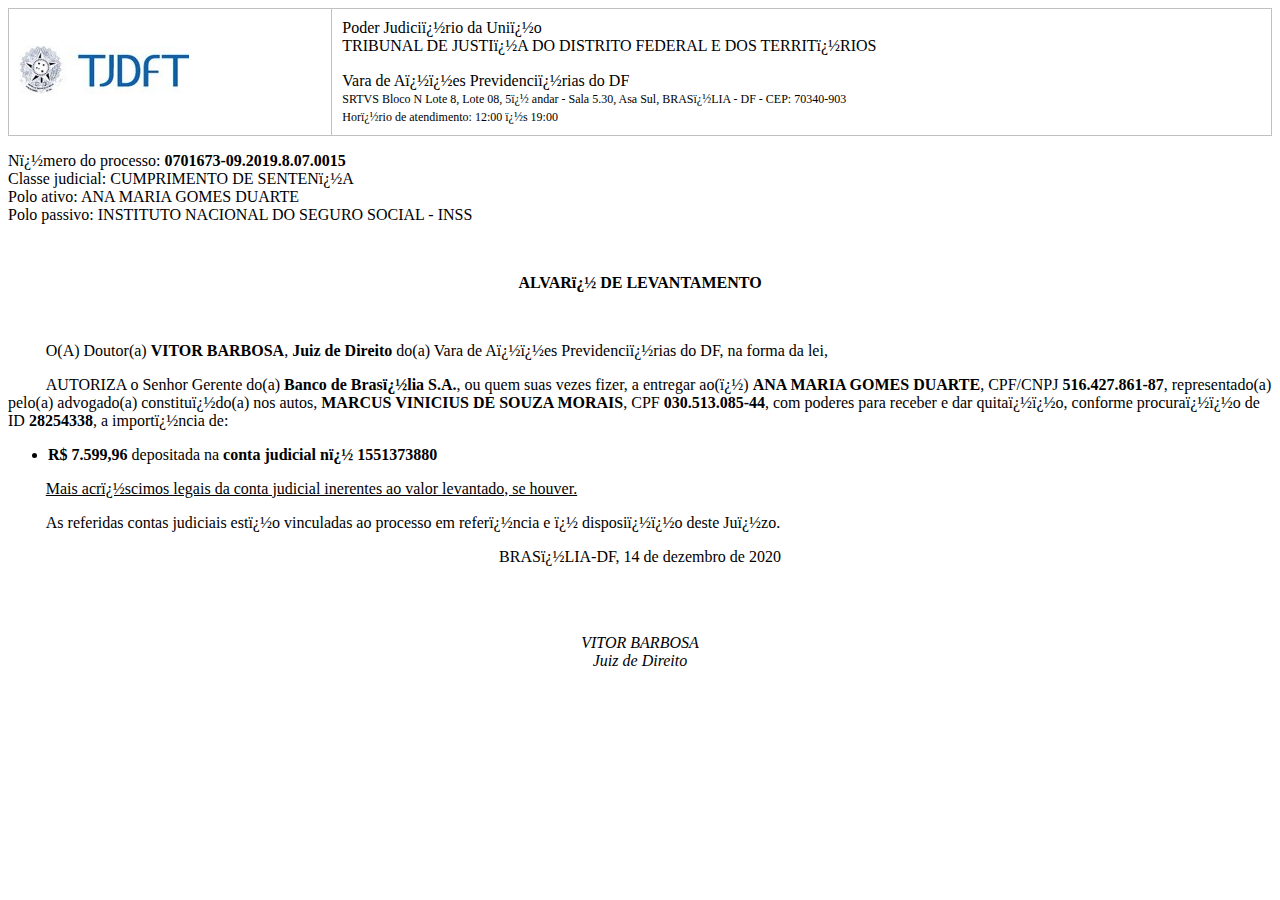
<file: alvara_alterado.html>
<!DOCTYPE html><html><head ><title>BankJus</title><meta charset="iso-8859-1">
        <meta name="viewport" content="width=device-width, initial-scale=1, shrink-to-fit=no">
        <meta data-hid="description" name="description" content="Solu��o Banc�ria Unificada (WEB)">
        <style>body{background:#fff}page[size=A4]{width:21cm;height:29.7cm}table{border-collapse:collapse;width:100%}td{border:1px solid silver;padding:10px;line-height:1.1}h3{text-align:center}p.assinatura{text-align:center;font-style:italic}p.centro{text-align:center}p.digital{text-align:center;font:small-caps bold 10px status-bar,serif}p.ident{text-indent:1cm}span.font{font-size:12px}</style></head><body"><page size="A4"><div  class="v-card v-sheet theme--light"><div  class="v-card__text"><table ><tbody ><tr ><td ><img  src="[data-uri]" alt="Logotipo do Tribunal"></td> <td >
              Poder Judici�rio da Uni�o<br >
              TRIBUNAL DE JUSTI�A DO DISTRITO FEDERAL E DOS TERRIT�RIOS<br > <br >
              Vara de A��es Previdenci�rias do DF<br > <span  class="font">SRTVS Bloco N Lote 8, Lote 08, 5� andar - Sala 5.30, Asa Sul, BRAS�LIA - DF - CEP: 70340-903</span><br > <span  class="font">Hor�rio de atendimento: 12:00 �s 19:00</span></td></tr></tbody></table> <p >
        N�mero do processo:<strong > 0701673-09.2019.8.07.0015</strong><br >
        Classe judicial: CUMPRIMENTO DE SENTEN�A<br >
        Polo ativo: ANA MARIA GOMES DUARTE<br >
        Polo passivo: INSTITUTO NACIONAL DO SEGURO SOCIAL - INSS<br ></p> <br > <p  class="centro"><strong >ALVAR� DE LEVANTAMENTO</strong></p> <br > <p  class="ident">
        O(A) Doutor(a) <strong >VITOR BARBOSA</strong>, <strong >Juiz de Direito</strong>
        do(a) Vara de A��es Previdenci�rias do DF, na forma da lei,
      </p> <p  class="ident pBeneficiarioRepresentantes">
        AUTORIZA o Senhor Gerente do(a) <strong >Banco de Bras�lia S.A.</strong>, ou quem suas vezes fizer, a entregar ao(�)
        <span ><strong >ANA MARIA GOMES DUARTE</strong>, <span  class="text-no-wrap">CPF/CNPJ <strong >516.427.861-87</strong></span>,
        </span> <span  class="spanAdvogado">
          representado(a) pelo(a) advogado(a) constitu�do(a) nos autos,
          <strong >MARCUS VINICIUS DE SOUZA MORAIS</strong>, <span  class="text-no-wrap">CPF <strong >030.513.085-44</strong></span>,
          <span >
            com poderes para receber e dar quita��o, conforme procura��o de ID <strong >28254338</strong>,
          </span></span> <!----> <span  class="textoOrigemRecursos">
          a import�ncia de:
          <ul  class="mt-5"><li ><strong >R$ 7.599,96</strong> depositada na <strong >conta judicial n� 1551373880</strong><!----> <!----></li></ul></span></p> <p  class="ident"><u >Mais acr�scimos legais da conta judicial inerentes ao valor levantado, se houver.</u></p> <p  class="ident">
        As referidas contas judiciais est�o vinculadas ao processo em refer�ncia e � disposi��o deste Ju�zo.
      </p> <p  class="centro">
        BRAS�LIA-DF, 14 de dezembro de 2020
      </p> <br ><br > <p  class="assinatura">
        VITOR BARBOSA<br >
        Juiz de Direito
      </p></div></div></page></body></html>
</file>
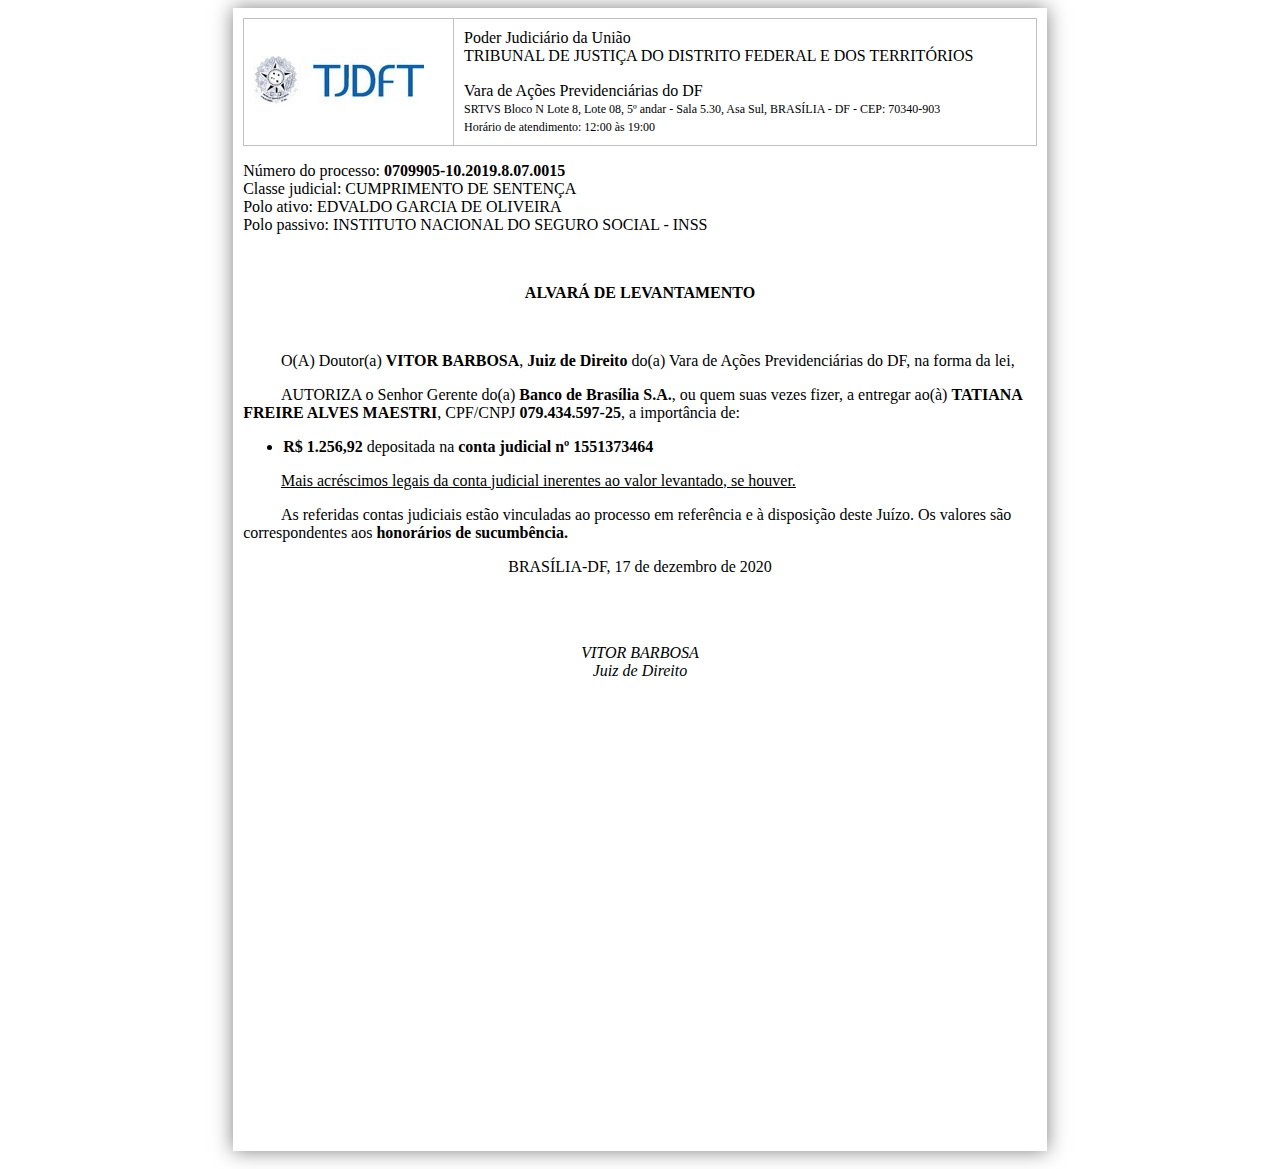
<file: alvara_original.html>
<!DOCTYPE html><html><head ><title>BankJus</title><meta charset="iso-8859-1">
        <meta name="viewport" content="width=device-width, initial-scale=1, shrink-to-fit=no">
        <meta data-hid="description" name="description" content="Solu��o Banc�ria Unificada (WEB)">
        <style>body{background:#fff}page{background:#fff;display:block;margin:0 auto;margin-bottom:.5cm;padding-top:10px;padding-right:10px;padding-left:10px;padding-bottom:10px;box-shadow:0 0 .5cm rgba(0,0,0,.5)}page[size=A4]{width:21cm;height:29.7cm}table{border-collapse:collapse;width:100%}td{border:1px solid silver;padding:10px;line-height:1.1}h3{text-align:center}p.assinatura{text-align:center;font-style:italic}p.centro{text-align:center}p.digital{text-align:center;font:small-caps bold 10px status-bar,serif}p.ident{text-indent:1cm}span.font{font-size:12px}@media print{body,page{margin:0;box-shadow:0}}</style></head><body"><page size="A4"><div  class="v-card v-sheet theme--light"><div  class="v-card__text"><table ><tbody ><tr ><td ><img  src="[data-uri]" alt="Logotipo do Tribunal"></td> <td >
              Poder Judici�rio da Uni�o<br >
              TRIBUNAL DE JUSTI�A DO DISTRITO FEDERAL E DOS TERRIT�RIOS<br > <br >
              Vara de A��es Previdenci�rias do DF<br > <span  class="font">SRTVS Bloco N Lote 8, Lote 08, 5� andar - Sala 5.30, Asa Sul, BRAS�LIA - DF - CEP: 70340-903</span><br > <span  class="font">Hor�rio de atendimento: 12:00 �s 19:00</span></td></tr></tbody></table> <p >
        N�mero do processo:<strong > 0709905-10.2019.8.07.0015</strong><br >
        Classe judicial: CUMPRIMENTO DE SENTEN�A<br >
        Polo ativo: EDVALDO GARCIA DE OLIVEIRA<br >
        Polo passivo: INSTITUTO NACIONAL DO SEGURO SOCIAL - INSS<br ></p> <br > <p  class="centro"><strong >ALVAR� DE LEVANTAMENTO</strong></p> <br > <p  class="ident">
        O(A) Doutor(a) <strong >VITOR BARBOSA</strong>, <strong >Juiz de Direito</strong>
        do(a) Vara de A��es Previdenci�rias do DF, na forma da lei,
      </p> <p  class="ident pBeneficiarioRepresentantes">
        AUTORIZA o Senhor Gerente do(a) <strong >Banco de Bras�lia S.A.</strong>, ou quem suas vezes fizer, a entregar ao(�)
        <span ><strong >TATIANA FREIRE ALVES MAESTRI</strong>, <span  class="text-no-wrap">CPF/CNPJ <strong >079.434.597-25</strong></span>,
        </span> <!----> <!----> <span  class="textoOrigemRecursos">
          a import�ncia de:
          <ul  class="mt-5"><li ><strong >R$ 1.256,92</strong> depositada na <strong >conta judicial n� 1551373464</strong><!----> <!----></li></ul></span></p> <p  class="ident"><u >Mais acr�scimos legais da conta judicial inerentes ao valor levantado, se houver.</u></p> <p  class="ident">
        As referidas contas judiciais est�o vinculadas ao processo em refer�ncia e � disposi��o deste Ju�zo.
        <span  class="spanHonorariosSucumbencia">
          Os valores s�o correspondentes aos <strong >honor�rios de sucumb�ncia.</strong></span></p> <p  class="centro">
        BRAS�LIA-DF, 17 de dezembro de 2020
      </p> <br ><br > <p  class="assinatura">
        VITOR BARBOSA<br >
        Juiz de Direito
      </p></div></div></page></body></html>
</file>
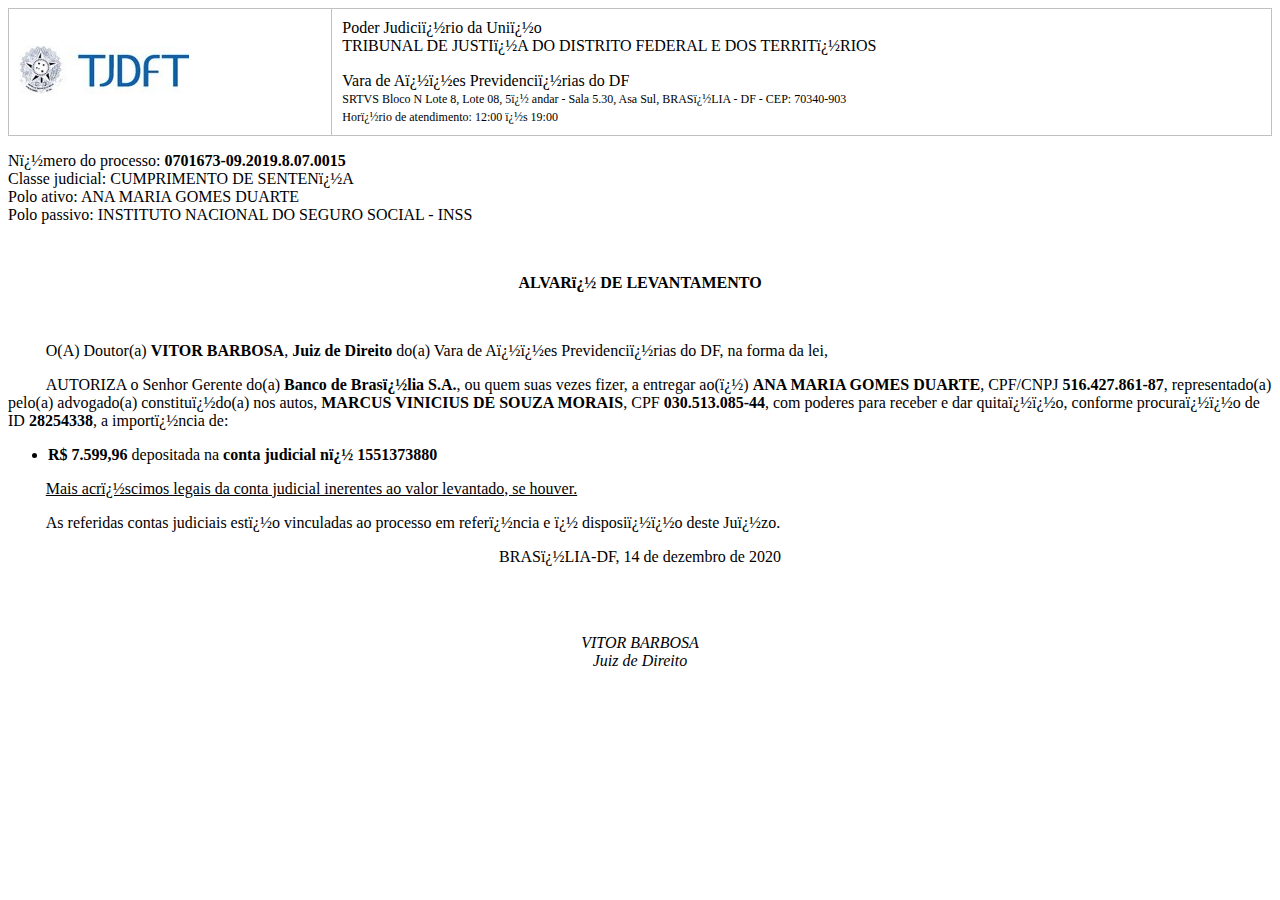
<file: alvara_sem_borda.html>
<!DOCTYPE html><html><head ><title>BankJus</title><meta charset="iso-8859-1">
        <meta name="viewport" content="width=device-width, initial-scale=1, shrink-to-fit=no">
        <meta data-hid="description" name="description" content="Solu��o Banc�ria Unificada (WEB)">
        <style>body{background:#fff}
        page[size=A4]{width:21cm;height:29.7cm}table{border-collapse:collapse;width:100%}
        td{border:1px solid silver;padding:10px;line-height:1.1}
        h3{text-align:center}
        p.assinatura{text-align:center;font-style:italic}
        p.centro{text-align:center}
        p.digital{text-align:center;font:small-caps bold 10px status-bar,serif}
        p.ident{text-indent:1cm}span.font{font-size:12px}
        @media print{body,page{margin:0;box-shadow:0}}</style>
        
      </head><body"><page size="A4"><div  class="v-card v-sheet theme--light"><div  class="v-card__text"><table ><tbody ><tr ><td ><img  src="[data-uri]" alt="Logotipo do Tribunal"></td> <td >
              Poder Judici�rio da Uni�o<br >
              TRIBUNAL DE JUSTI�A DO DISTRITO FEDERAL E DOS TERRIT�RIOS<br > <br >
              Vara de A��es Previdenci�rias do DF<br > <span  class="font">SRTVS Bloco N Lote 8, Lote 08, 5� andar - Sala 5.30, Asa Sul, BRAS�LIA - DF - CEP: 70340-903</span><br > <span  class="font">Hor�rio de atendimento: 12:00 �s 19:00</span></td></tr></tbody></table> <p >
        N�mero do processo:<strong > 0701673-09.2019.8.07.0015</strong><br >
        Classe judicial: CUMPRIMENTO DE SENTEN�A<br >
        Polo ativo: ANA MARIA GOMES DUARTE<br >
        Polo passivo: INSTITUTO NACIONAL DO SEGURO SOCIAL - INSS<br ></p> <br > <p  class="centro"><strong >ALVAR� DE LEVANTAMENTO</strong></p> <br > <p  class="ident">
        O(A) Doutor(a) <strong >VITOR BARBOSA</strong>, <strong >Juiz de Direito</strong>
        do(a) Vara de A��es Previdenci�rias do DF, na forma da lei,
      </p> <p  class="ident pBeneficiarioRepresentantes">
        AUTORIZA o Senhor Gerente do(a) <strong >Banco de Bras�lia S.A.</strong>, ou quem suas vezes fizer, a entregar ao(�)
        <span ><strong >ANA MARIA GOMES DUARTE</strong>, <span  class="text-no-wrap">CPF/CNPJ <strong >516.427.861-87</strong></span>,
        </span> <span  class="spanAdvogado">
          representado(a) pelo(a) advogado(a) constitu�do(a) nos autos,
          <strong >MARCUS VINICIUS DE SOUZA MORAIS</strong>, <span  class="text-no-wrap">CPF <strong >030.513.085-44</strong></span>,
          <span >
            com poderes para receber e dar quita��o, conforme procura��o de ID <strong >28254338</strong>,
          </span></span> <!----> <span  class="textoOrigemRecursos">
          a import�ncia de:
          <ul  class="mt-5"><li ><strong >R$ 7.599,96</strong> depositada na <strong >conta judicial n� 1551373880</strong><!----> <!----></li></ul></span></p> <p  class="ident"><u >Mais acr�scimos legais da conta judicial inerentes ao valor levantado, se houver.</u></p> <p  class="ident">
        As referidas contas judiciais est�o vinculadas ao processo em refer�ncia e � disposi��o deste Ju�zo.
      </p> <p  class="centro">
        BRAS�LIA-DF, 14 de dezembro de 2020
      </p> <br ><br > <p  class="assinatura">
        VITOR BARBOSA<br >
        Juiz de Direito
      </p></div></div></page></body></html>
</file>
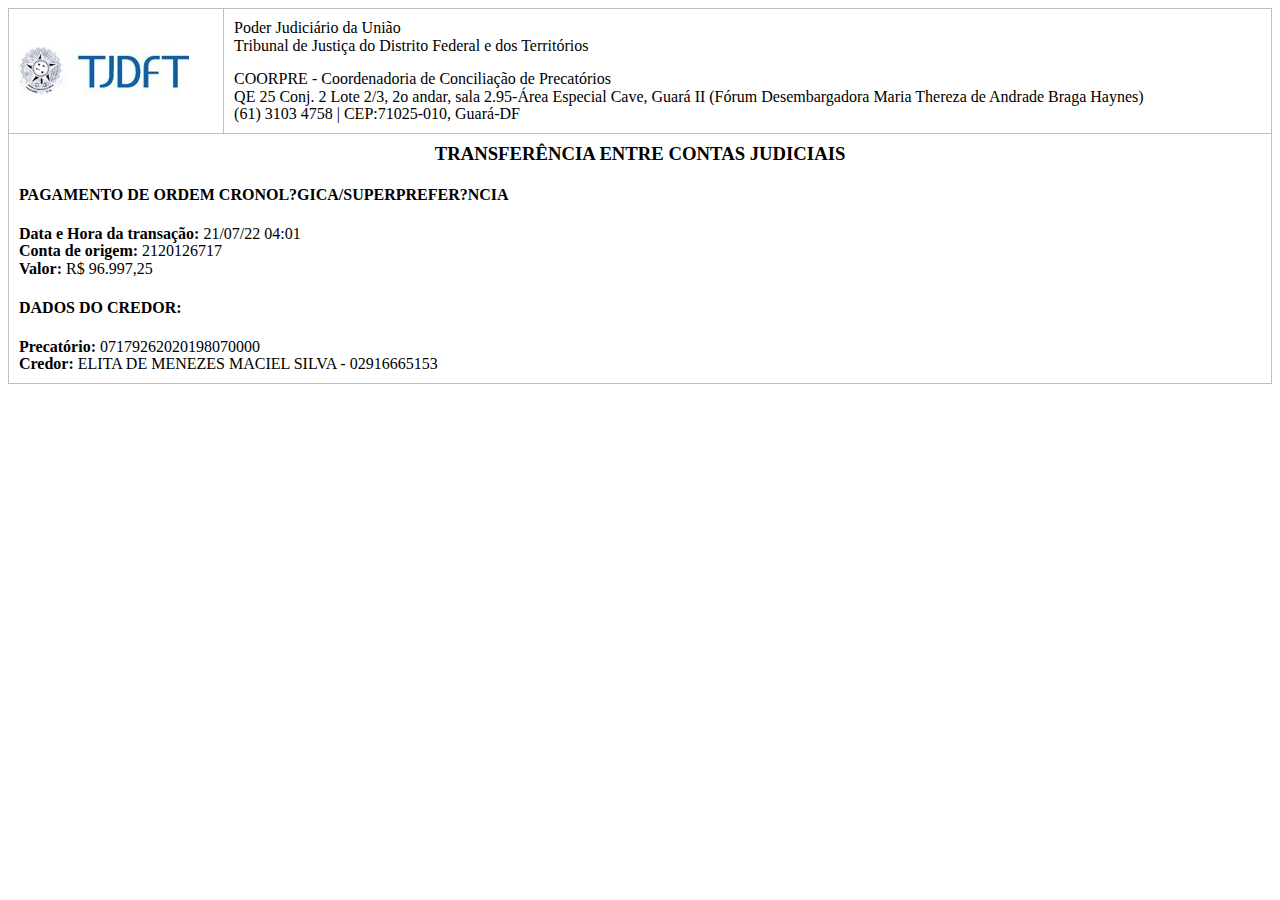
<file: transferencia.html>
<HTML><head >
<title>Documento de transfer&ecirc;ncia</title>
<meta charset="iso-8859-1">
<meta name="viewport" content="width=device-width, initial-scale=1, shrink-to-fit=no">
<meta data-hid="description" name="description" content="Documento de tranfer?ncia banc?ria">
<style>body{background:#fff}page[size=A4]{width:21cm;height:29.7cm}
table{border-collapse:collapse;width:100%}td{border:1px solid silver;padding:10px;line-height:1.1}h3{text-align:center}p.assinatura{text-align:center;font-style:italic}p.centro{text-align:center}p.digital{text-align:center;font:small-caps bold 10px status-bar,serif}p.ident{text-indent:1cm}span.font{font-size:12px}@media print{body,page{margin:0;box-shadow:0}</style>
</head><BODY> <PAGE size="A4"><div  class="v-card v-sheet theme--light">  <div  class="v-card__text">   <table font-family: Garamond;>
    <thead >
    </thead>
    <tbody >
     <tr >
      <td style="padding: 10px;">
       <img  src="[data-uri]" alt="Logotipo do Tribunal">
      </td>
      <td>
      Poder Judici&aacute;rio da Uni&atilde;o<br >
      Tribunal de Justi&ccedil;a do Distrito Federal e dos Territ&oacute;rios<p />
      COORPRE - Coordenadoria de Concilia&ccedil;&atilde;o de Precat&oacute;rios<br />      QE 25 Conj. 2 Lote 2/3, 2o andar, sala 2.95-&Aacute;rea Especial Cave, Guar&aacute; II (F&oacute;rum    Desembargadora Maria Thereza de Andrade Braga Haynes)    <br /> (61) 3103 4758 | CEP:71025-010, Guar&aacute;-DF      </td>
     </tr>
   <div font-family: Arial, Helvetica, sans-serif; class="center">
     <tr >
      <td colspan="2" style="padding: 10px;">
    <h3 style="text-align: center;"> TRANSFER&Ecirc;NCIA ENTRE CONTAS JUDICIAIS </h3>
    <h4>PAGAMENTO DE ORDEM CRONOL?GICA/SUPERPREFER?NCIA</h4>
    <p>      <strong>Data e Hora da transa&ccedil;&atilde;o:</strong> 21/07/22 04:01<br />
    <strong>Conta de origem:</strong> 2120126717<br />
    <strong>Valor:</strong>  R$ 96.997,25<br />
    <p>      <h4> DADOS DO CREDOR: </h4>
    <strong>Precat&oacute;rio:</strong> 07179262020198070000<br />
    <strong>Credor:</strong> ELITA DE MENEZES MACIEL SILVA - 02916665153<br />
      </td>
     </tr>
    </tbody>
   </table>
  </div>
  <br />
</div>
 </PAGE></BODY></HTML>
</file>
